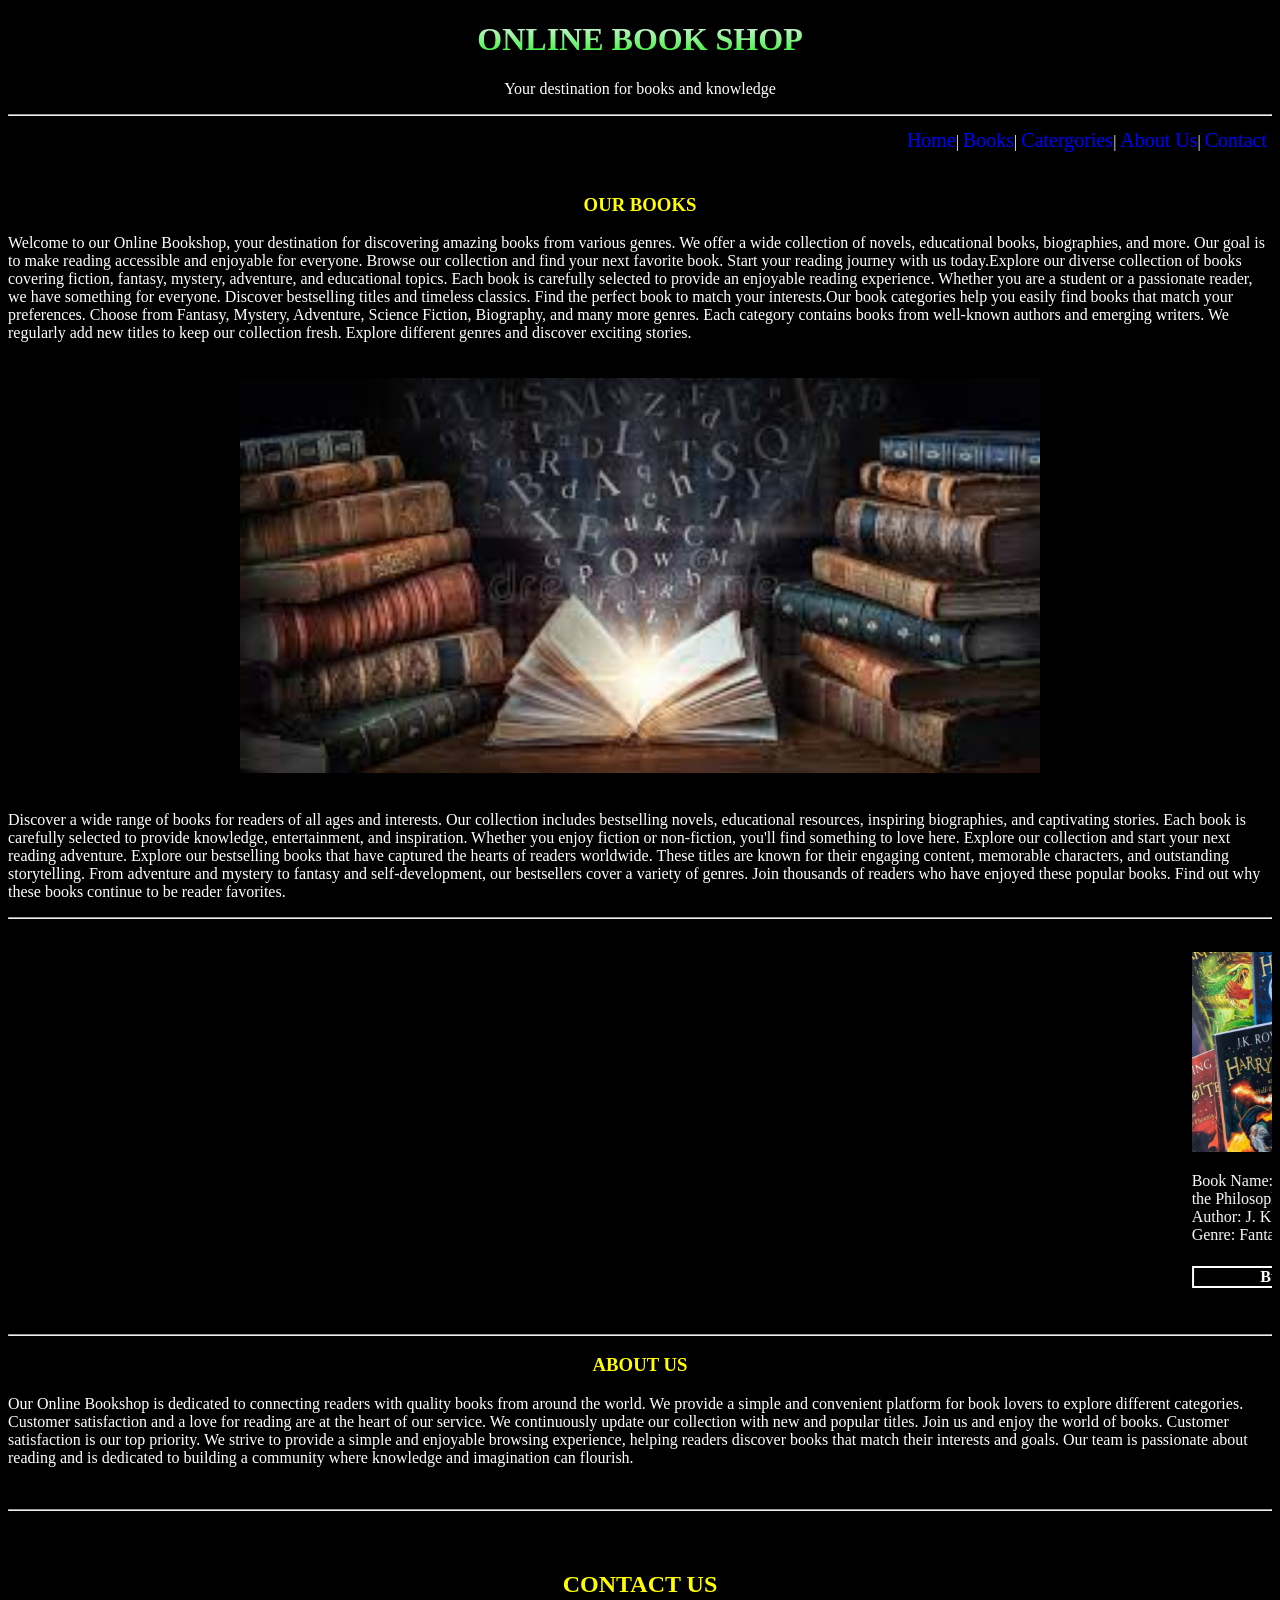
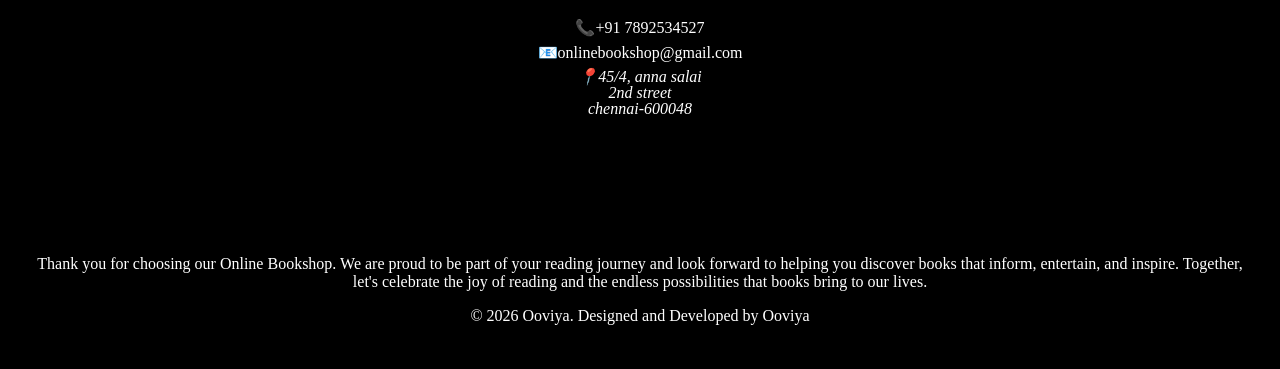
<file: index.html>
<!DOCTYPE html>
<html lang="en">

<head>
    <meta charset="UTF-8">
    <meta name="viewport" content="width=device-width, initial-scale=1.0">
    <title>Online Book Shop</title>
    <link rel="icon" href="./bok.jpg">
    <link rel="stylesheet" href="style.css"
    <a href="./books.html"></a>
</head>

<body>
    <header>
        <center>
            <h1>ONLINE BOOK SHOP</h1>
            <P>Your destination for books and knowledge</P>
        </center>
        <hr>
        <nav style="text-align: right;">
            <a href="#home">Home</a>|
            <a href="./books.html">Books</a>|
            <a href="./categories.html">Catergories</a>|
            <a href="#aboutus">About Us</a>|
            <a href="#contact">Contact</a>

        </nav><br>
    </header>

    <section id="home">
        <h3 style="color: yellow;"><b>
                <center style="color: yellow;">OUR BOOKS</center>
            </b></h3>
        <main>Welcome to our Online Bookshop, your destination for discovering amazing books from various genres. We
            offer a wide collection of novels, educational books, biographies, and more. Our goal is to make reading
            accessible and enjoyable for everyone. Browse our collection and find your next favorite book. Start your
            reading journey with us today.Explore our diverse collection of books covering fiction, fantasy, mystery,
            adventure, and educational topics. Each book is carefully selected to provide an enjoyable reading
            experience. Whether you are a student or a passionate reader, we have something for everyone. Discover
            bestselling titles and timeless classics. Find the perfect book to match your interests.Our book categories
            help you easily find books that match your preferences. Choose from Fantasy, Mystery, Adventure, Science
            Fiction, Biography, and many more genres. Each category contains books from well-known authors and emerging
            writers. We regularly add new titles to keep our collection fresh. Explore different genres and discover
            exciting stories.
        </main><br><br>
        <center>
            <img src="b1.jpg" width="800">
        </center><br>
        <p>Discover a wide range of books for readers of all ages and interests. Our collection includes bestselling
            novels, educational resources, inspiring biographies, and captivating stories. Each book is carefully
            selected to provide knowledge, entertainment, and inspiration. Whether you enjoy fiction or non-fiction,
            you'll find something to love here. Explore our collection and start your next reading adventure.
            Explore our bestselling books that have captured the hearts of readers worldwide. These titles are known for
            their engaging content, memorable characters, and outstanding storytelling. From adventure and mystery to
            fantasy and self-development, our bestsellers cover a variety of genres. Join thousands of readers who have
            enjoyed these popular books. Find out why these books continue to be reader favorites.
        </p>
    </section>
    <hr>
    <marquee>
        <div class="books">
            <img src="har.jpg" style="width: 200px;height: 200px;">
            <p>Book Name:Harry Potter and<br>the Philosopher's Stone<br>
                Author: J. K. Rowling<br>
                Genre: Fantasy, Adventure
            </p>
            <center>
                <h4>Buy Now
                </h4>
            </center>

        </div>

        <div class="books">
            <img src="b2.jpg" style="width: 200px;height: 200px;">
            <p>Book Name:The Hobbit<br>

                Author: J. R. R. Tolkien<br>
                Genre: Fantasy
            </p>
            <center>
                <h4 style="border-color: white;border-width: 2px;border-style: solid;background-color: black;">Buy Now
                </h4>
            </center>


        </div>

        <div class="books">
            <img src="b3.jpg" style="width: 200px;height: 200px;">
            <p>Book Name:Treasure Island<br>

                Author: Robert Louis Stevenson<br>
                Genre: Adventure
            </p>
            <center>
                <h4 style="border-color: white;border-width: 2px;border-style: solid;background-color: black;">Buy Now
                </h4>
            </center>
        </div>
        <div class="books">
            <img src="im1.jpg" style="width: 200px;height: 200px;">
            <p>Book Name:The Adventures of<br> Tom Sawyer<br>

                Author: Mark Twain<br>
                Genre: Adventure, Fiction
            </p>
            <center>
                <h4 style="border-color: white;border-width: 2px;border-style: solid;background-color: black;">Buy Now
                </h4>
            </center>

        </div>
        <div class="books">
            <img src="img2.jpg" style="width: 200px;height: 200px;">
            <p>Book Name:The Lightning Thief<br>

                Author: Rick Riordan<br>
                Genre: Fantasy, Mythology
            </p>
            <center>
                <h4 style="border-color: white;border-width: 2px;border-style: solid;background-color: black;">Buy Now
                </h4>
            </center>
        </div>
        <div class="books">
            <img src="img3.jpg" style="width: 200px;height: 200px;">
            <p>Book Name:Eragon<br>
                Author: Christopher Paolini<br>
                Genre: Fantasy
            </p>
            <center>
                <h4 style="border-color: white;border-width: 2px;border-style: solid;background-color: black;">Buy Now
                </h4>
            </center>

        </div>

    </marquee>


    <hr>
    <section id="aboutus">
        <center>
            <h3 style="color: yellow;">ABOUT US</h3>
        </center>
        <p>Our Online Bookshop is dedicated to connecting readers with quality books from around the world. We provide a
            simple and convenient platform for book lovers to explore different categories. Customer satisfaction and a
            love for reading are at the heart of our service. We continuously update our collection with new and popular
            titles. Join us and enjoy the world of books.
            Customer satisfaction is our top priority. We strive to provide a simple and enjoyable browsing experience,
            helping readers discover books that match their interests and goals. Our team is passionate about reading
            and is dedicated to building a community where knowledge and imagination can flourish.

        </p>
        <br>

    </section>
    <hr>
    <footer>
        <section id="contact">
            <center>
                <h2 style="color: yellow;">CONTACT US</h2>
                <P>📞+91 7892534527</P>
                <P style="line-height: 0;">📧onlinebookshop@gmail.com</P>
                <address style="line-height: 1;">📍45/4, anna salai<br> 2nd street<br>chennai-600048</address><br>
                <iframe
                    src="https://www.google.com/maps/embed?pb=!1m14!1m12!1m3!1d15548.723166735675!2d80.24328315!3d13.0241563!2m3!1f0!2f0!3f0!3m2!1i1024!2i768!4f13.1!5e0!3m2!1sen!2sin!4v1781525641518!5m2!1sen!2sin"
                    width="100" height="100" style="border:0;" allowfullscreen="" loading="lazy"
                    referrerpolicy="no-referrer-when-downgrade"></iframe>

                <p>Thank you for choosing our Online Bookshop. We are proud to be part of your reading journey and look
                    forward to helping you discover books that inform, entertain, and inspire. Together, let's celebrate
                    the joy of reading and the endless possibilities that books bring to our lives.</p>
                <p>&copy; 2026 Ooviya. Designed and Developed by Ooviya</p>
            </center>
        </section>
    </footer>


</body>

</html>
</file>
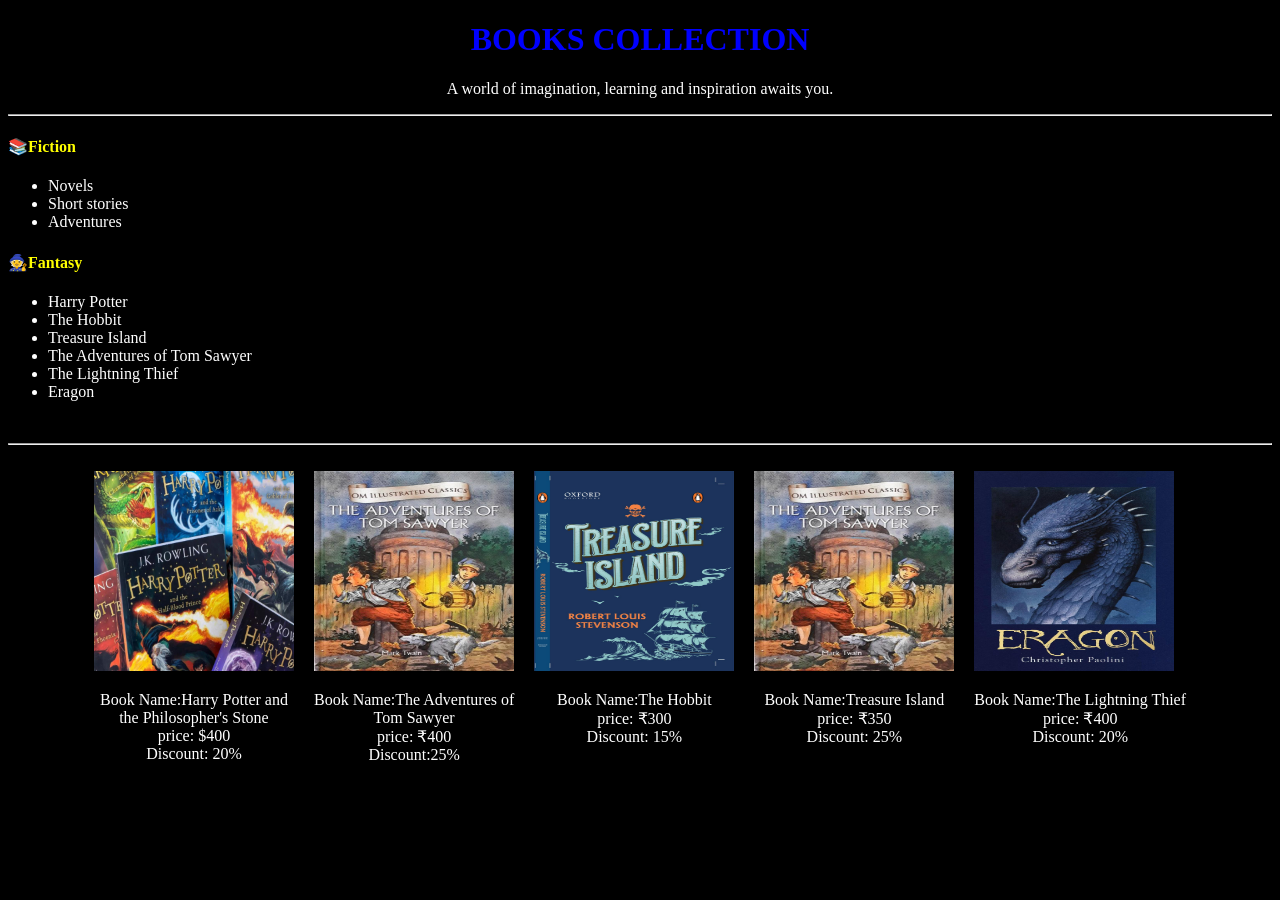
<file: books.html>
<!DOCTYPE html>
<html lang="en">

<head>
    <meta charset="UTF-8">
    <meta name="viewport" content="width=device-width, initial-scale=1.0">
    <title>Document</title>

</head>
<style>
    * {
        background-color: black;
        color: white;

    }

    h4 {
        color: yellow;
    }
div .images{
    align-items: center;
     
}

.images{
    display: flex;
     gap: 20px;
    /* border: 10px solid red;  */
    justify-content: center;
}
div{
    /* border: 10px solid red; */
    
}
p{
    text-align: center;
}

    /* .images {
        border-width: 200px;
        border-top: 200px;
        display: inline-block;
        margin-top: 3%;
        padding: 10px;;
    } */
</style>

<body><center>
    <div>
    <h1 style="color: blue;">BOOKS COLLECTION</h1>
    <P>A world of imagination, learning and inspiration awaits you.</P>
    </center>
    <hr>
    </div>
    <div class="block1">
        <h4>📚Fiction</h4>
        <ul>
            <li>Novels</li>
            <li>Short stories</li>
            <li>Adventures</li>
        </ul>

    </div>
    <div class="block2">
        <h4>🧙Fantasy</h4>
        <ul>
            <li>Harry Potter</li>
            <li>The Hobbit</li>
            <li>Treasure Island</li>
            <li>The Adventures of Tom Sawyer</li>
            <li>The Lightning Thief</li>
            <li>Eragon</li>
        </ul><br>
        <hr>
        <br>
    </div>
        <div class="images">
            <div>
            <img src="har.jpg" alt="image" style="width: 200px;height: 200px;">
            <p>Book Name:Harry Potter and<br>the Philosopher's Stone<br>price: $400<br>Discount: 20%</p>
        
        </div>

        <div>
            <img src="im1.jpg" alt="image" style="width: 200px;height: 200px;">
            <p>Book Name:The Adventures of<br>
                Tom Sawyer<br>
                price: ₹400<br>Discount:25%
            </p>
        </div>
        <div>
            <img src="b3.jpg" alt="image" style="width: 200px;height: 200px;">
            <p>Book Name:The Hobbit<br>price: ₹300<br>Discount: 15%</p>
        </div>
        <div>
            <img src="im1.jpg" alt="image" style="width: 200px;height: 200px;">
            <p>Book Name:Treasure Island<br>price: ₹350<br>Discount: 25%</p>
        </div>
        <div>
            <img src="img3.jpg" alt="image" style="width: 200px;height: 200px;">
            <p>Book Name:The Lightning Thief<br>

                price: ₹400<br>
                Discount: 20%
            </p>
        </div>
        </div>

</body>

</html>
</file>
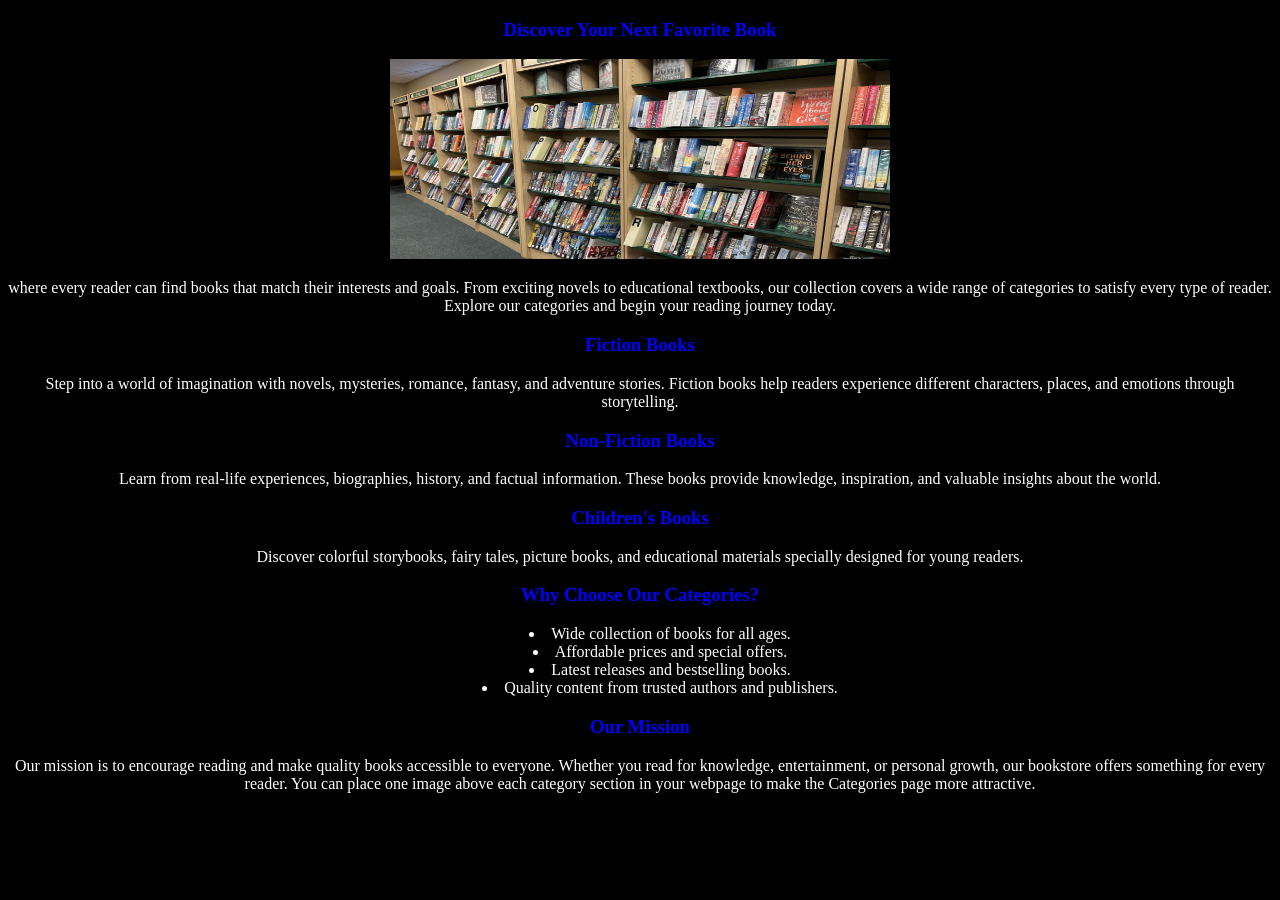
<file: categories.html>
<!DOCTYPE html>
<html lang="en">
<head>
    <meta charset="UTF-8">
    <meta name="viewport" content="width=device-width, initial-scale=1.0">
    <title>Document</title>
    <link rel="stylesheet" href="catstyle.css">

</head>
<body>
    
<center>
    <h3>Discover Your Next Favorite Book</h3>
    <img src="cate.jpg" style="width: 500px;height: 200px;"><br>

 <p>where every reader can find books that match their interests and goals. From exciting novels to educational textbooks, our collection covers a wide range of categories to satisfy every type of reader. Explore our categories and begin your reading journey today.</p>
</center>
<h3>Fiction Books</h3>
<p>Step into a world of imagination with novels, mysteries, romance, fantasy, and adventure stories. Fiction books help readers experience different characters, places, and emotions through storytelling.</p>
<h3>Non-Fiction Books</h3>
<p>Learn from real-life experiences, biographies, history, and factual information. These books provide knowledge, inspiration, and valuable insights about the world.</p>
<h3>Children's Books</h3>
<p>
    Discover colorful storybooks, fairy tales, picture books, and educational materials specially designed for young readers.
</p>
<h3>Why Choose Our Categories?</h3>
<p>
    <ul style="list-style-position:inside">
        <li>Wide collection of books for all ages.</li>
        <li>Affordable prices and special offers.</li>
        <li>Latest releases and bestselling books.</li>
        <li>Quality content from trusted authors and publishers.</li>
    </ul>
</p>
<h3>Our Mission</h3>
    <p>Our mission is to encourage reading and make quality books accessible to everyone. Whether you read for knowledge, entertainment, or personal growth, our bookstore offers something for every reader.

You can place one image above each category section in your webpage to make the Categories page more attractive.
</p>

</body>
</html>
</file>
<file: catstyle.css>
h3{
    color: blue;
}
body{
    background-color: black;
    color: white;
    text-align: center;
    
}
ul{
    justify-content: center;
}
</file>
